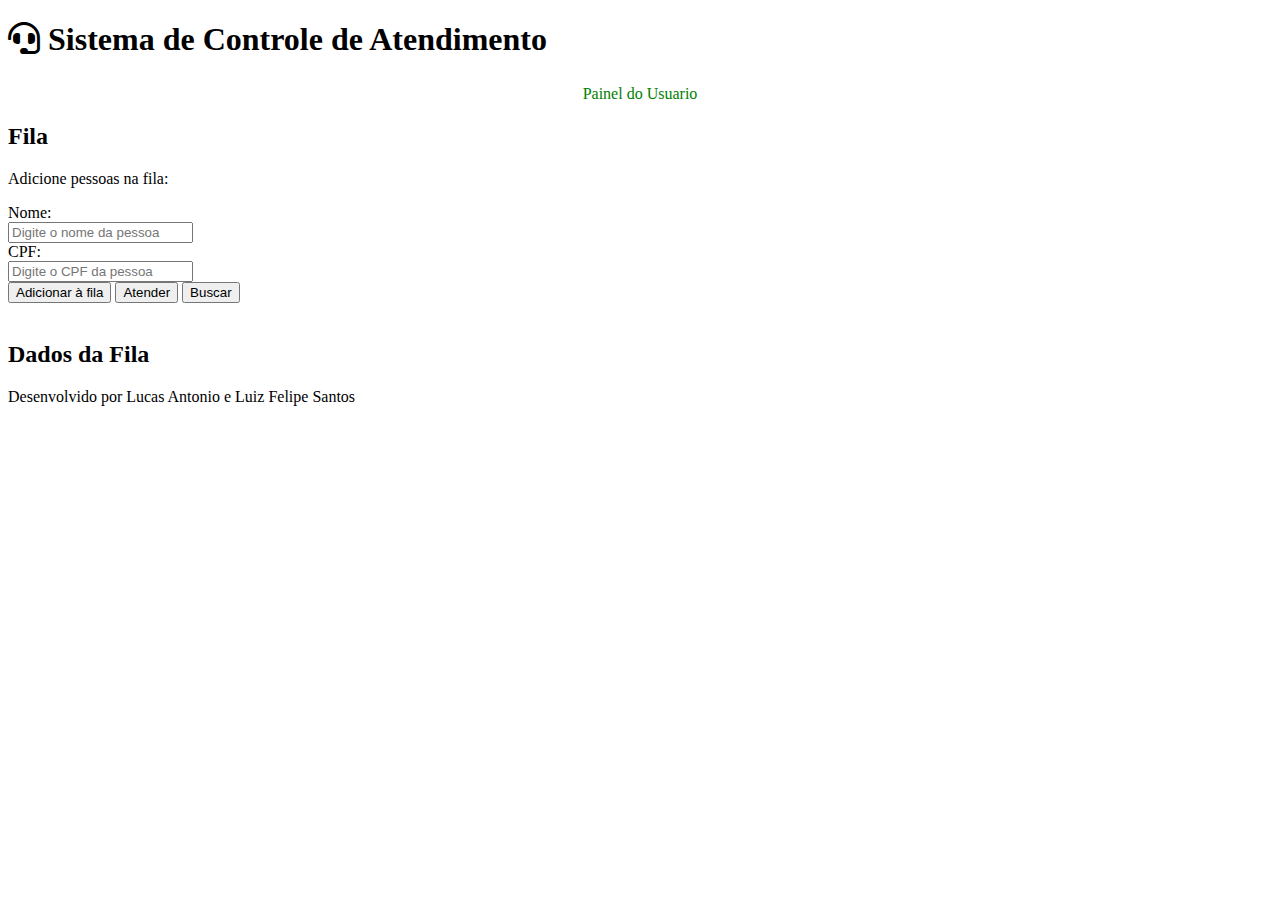
<file: index.html>
<!DOCTYPE html>
<html>
  <head>
    <meta charset="UTF-8" />
    <meta name="viewport" content="width=device-width, initial-scale=1.0">
    <title>Fila em JavaScript</title>
    <link href="https://cdn.jsdelivr.net/npm/bootstrap@5.3.0-alpha1/dist/css/bootstrap.min.css" rel="stylesheet" integrity="sha384-GLhlTQ8iRABdZLl6O3oVMWSktQOp6b7In1Zl3/Jr59b6EGGoI1aFkw7cmDA6j6gD" crossorigin="anonymous">
    <link rel="stylesheet" href="https://cdnjs.cloudflare.com/ajax/libs/font-awesome/5.15.4/css/all.min.css" />
    <script src="./models/FilaCircular.js"> </script>
    <script src="./controllers/filaController.js"></script>
    <script src="./models/Atendimento.js"></script>
    <script src="models/utils.js"></script>

    <link rel="stylesheet" href="style.css" />

  </head>
  <body>
    <div class="container">
      <div class="jumbotron bg-danger text-light text-center py-3">
        <h1 class="display-4"><i class="fas fa-headset"></i> Sistema de Controle de Atendimento</h1>
      </div>
      <a href="painel.html" target="_blank">Painel do Usuario</a>
      <div id="mensagem-remocao" class="alert alert-danger mt-3" style="display: block;"></div>
      <h2>Fila</h2>
        <p>Adicione pessoas na fila:</p>
        <div class="form-group">
          <label for="novoNome">Nome:</label>
          <br />
          <input type="text" class="form-control" id="txtnovoNome" placeholder="Digite o nome da pessoa" />
        <br />
        <label for="novoCPF">CPF:</label>
          <br />
          <input type="text" class="form-control" id="txtnovoCPF" placeholder="Digite o CPF da pessoa" />
        <br />
            <button class="btn btn-primary" onclick="addElemento()">Adicionar à fila</button>
            <button class="btn btn-success" onclick="atenderFila()">Atender</button>
            <button class="btn btn-warning" onclick="buscarCPF()">Buscar</button>
        <br />
        <br />
      </div>
      <h2 id="lblPessoasFila">Dados da Fila</h2>
      <ul id="listFila"></ul></ul>    
      <footer class="footer bg-danger text-light text-center mt-5 py-3">
      <div class="container text-center">
        <span class="text-light">Desenvolvido por Lucas Antonio e Luiz Felipe Santos</span>
      </div>
    </footer>
  </div>
</body>
</html>
</file>
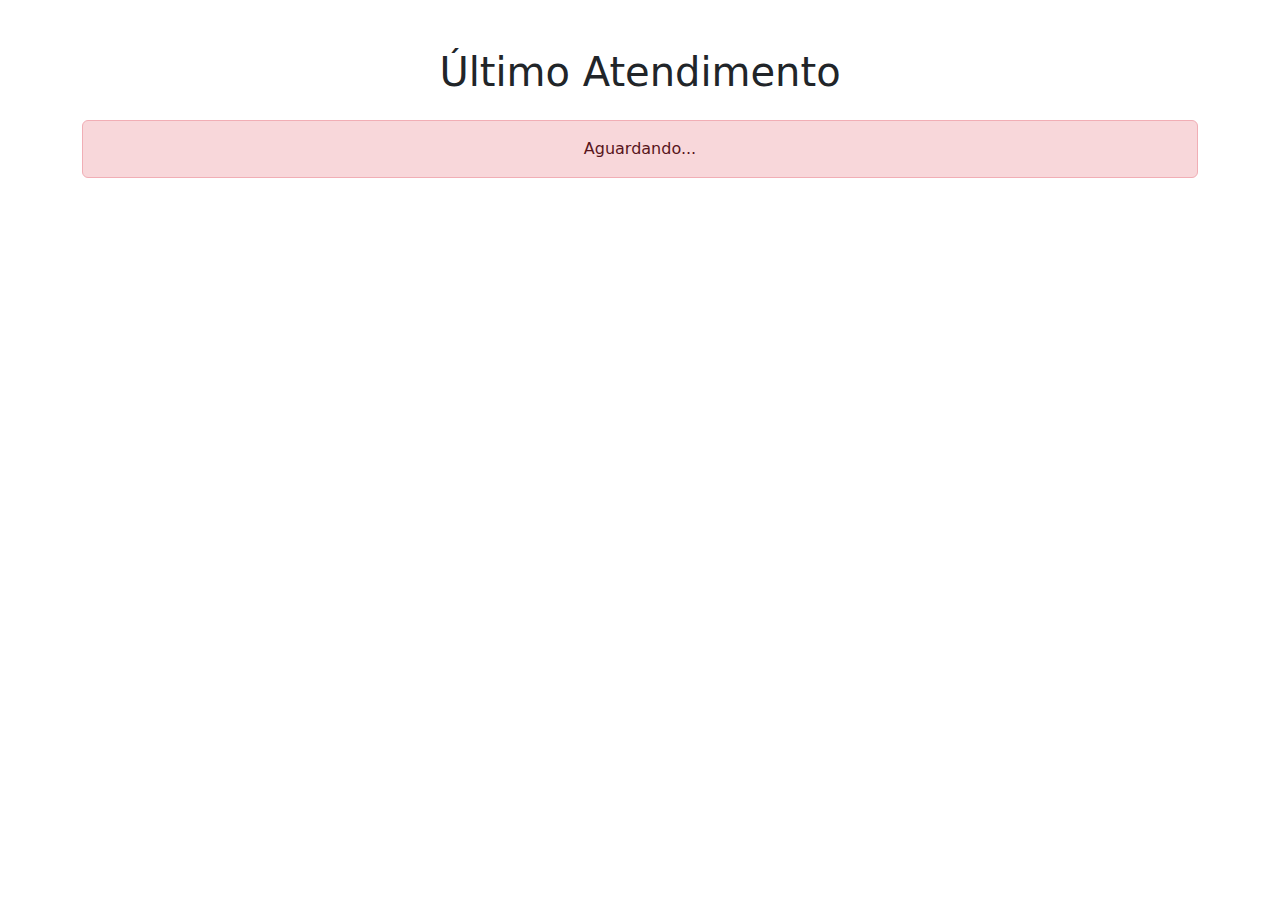
<file: painel.html>
<!DOCTYPE html>
<html lang="pt-BR">
<head>
  <meta charset="UTF-8">
  <title>Painel de Atendimento</title>
  <link href="https://cdn.jsdelivr.net/npm/bootstrap@5.3.0-alpha1/dist/css/bootstrap.min.css" rel="stylesheet">
</head>
<body>
    <div class="container text-center mt-5">
    <h1>Último Atendimento</h1>
    <div id="ultimoAtendimento" class="alert alert-danger mt-4">Aguardando...</div>
  </div>

  
    <script>
      function atualizarAtendimento() {
        const ultimo = localStorage.getItem('ultimoAtendido') || "Aguardando...";
        document.getElementById('ultimoAtendimento').innerHTML = ultimo;
    }

    
      window.onload = function() {
        atualizarAtendimento();
        setInterval(atualizarAtendimento, 1000);
    };
  </script>
</body>
</html>
</file>
<file: style.css>
ul {
	list-style: none;
	padding: 0;
	margin-top: 20px;
}

li {
	padding: 5px;
	background-color: #f2f2f2;
	border-radius: 5px;
	margin-bottom: 5px;
}

li:hover {
    background-color: #e2e2e2;
}

a {
	padding-top: 5px;
	display: flex;
	align-items: center;
	justify-content: center;
	color: green;
	text-decoration: none;
}
a:hover {
	transform: scale(1.02);
	text-decoration: underline;

}
</file>
